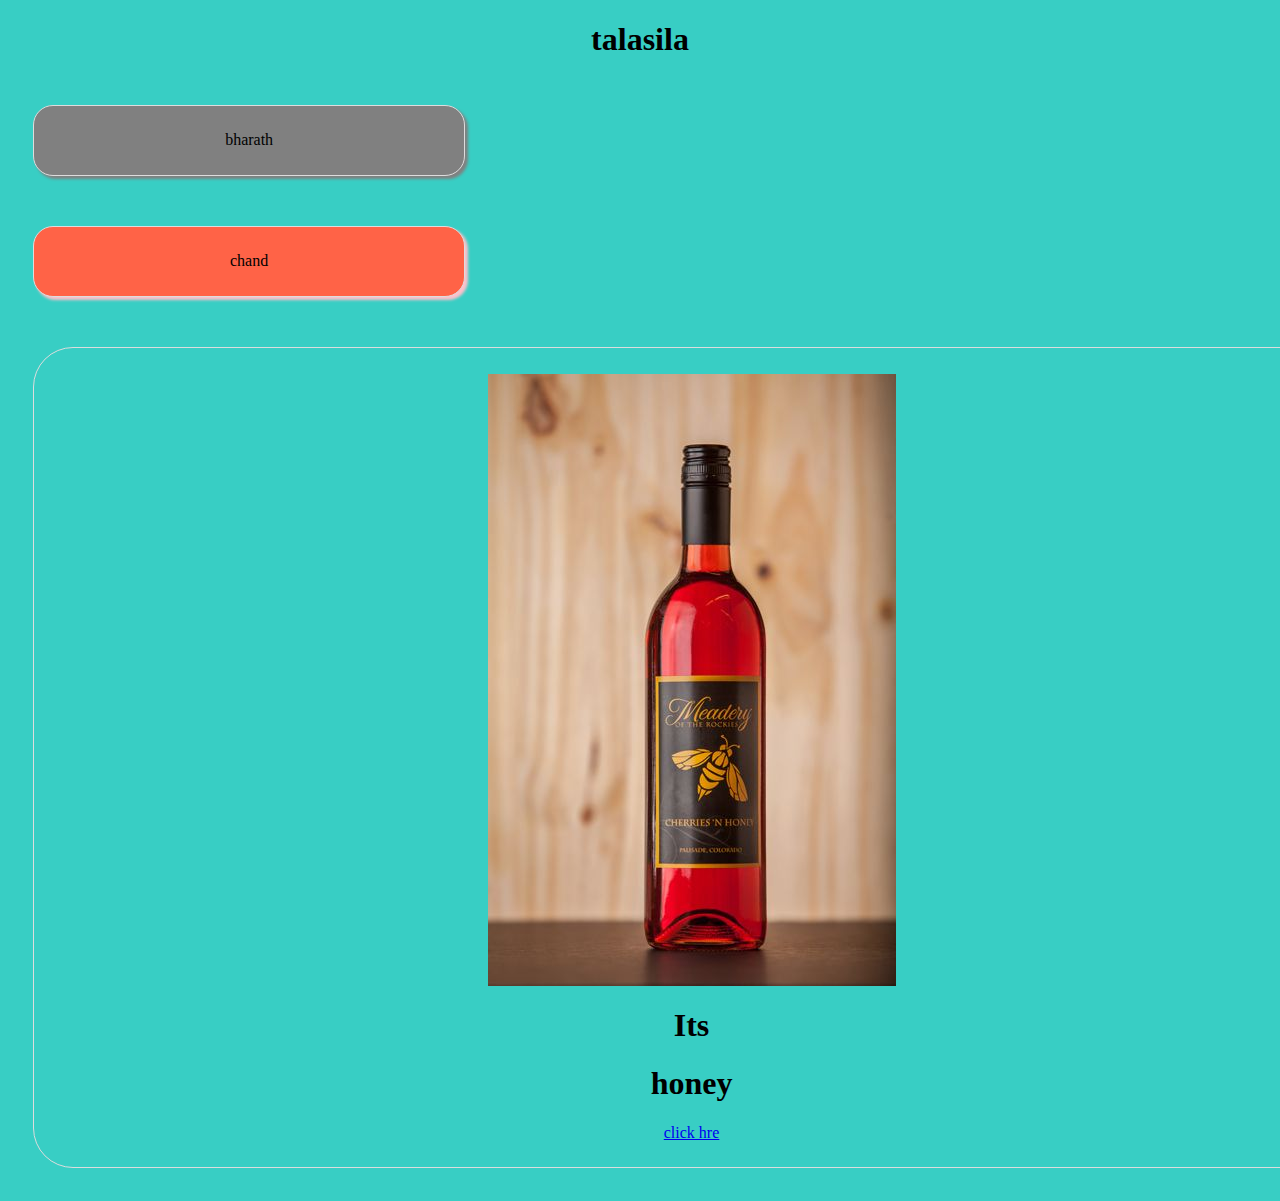
<file: hp.html>
<!DOCTYPE html>
<html lang="en" dir="ltr">
  <head>
    <meta charset="utf-8">
    <title></title>
    <meta name="viewport" content="width=device-width,initial-scale=1">
    <link rel="stylesheet" href="style.css">
</head>
  <body style="background-color: #38CEC4">
    <h1h align="center">
  <h1>talasila</h1>
  <div class="parent">
    <div class="childOne">bharath</div>
    <div class="childTwo">chand</div>
    <div class= "image">
      <img src="honey.jpg">
      <h1>Its</h1>
       <h1>honey</h1>
        <a href="mailto:talasilabc369@gmail.com">click hre</a>
     </div>
   </div>
   <script type="text/javascript" src="main.js">
   </script>

  </body>
  </html>
</file>
<file: style.css>
.parent{
  display: flex;
  flex-direction:column;
  justify-content:flex-end;
}
.childOne{
  width: 30%;
  padding: 2%;
  border:1px solid #ddd;
  box-shadow: 3px 3px 3px grey;
  border-radius: 20px;
  background-color: gray;
  margin: 2%;
}
.childTwo{
  width: 30%;
  padding: 2%;
  border:1px solid #ddd;
  box-shadow: 3px 3px 3px pink;
  border-radius: 20px;
  background-color: tomato;
  margin: 2%;
}

.image{
  width: 100%;
  padding: 2%;
  margin: 2%;
  border:1px solid #ddd;
  border-radius: 40px

}

img{
  display:block;
  margin-right:auto;
  margin-left:auto;
}
/* for small screen*/
@media only screen and (min-width:481px) and (max-width:769px)
{
  .parent{
    display: flex;
    flex-direction:column;
    justify-content:center;
  }
  .childOne{
    width: 100%;
    padding: 4%;
    border:1px solid #ddd;
    box shadow:3px 3px 3px #ddd;
    border-radius: 20px;
    margin: 2%;
  }
  .childTwo{
    width: 100%;
    padding: 4%;
    border:1px solid #ddd;
    margin: 2%;
  }
}
</file>
